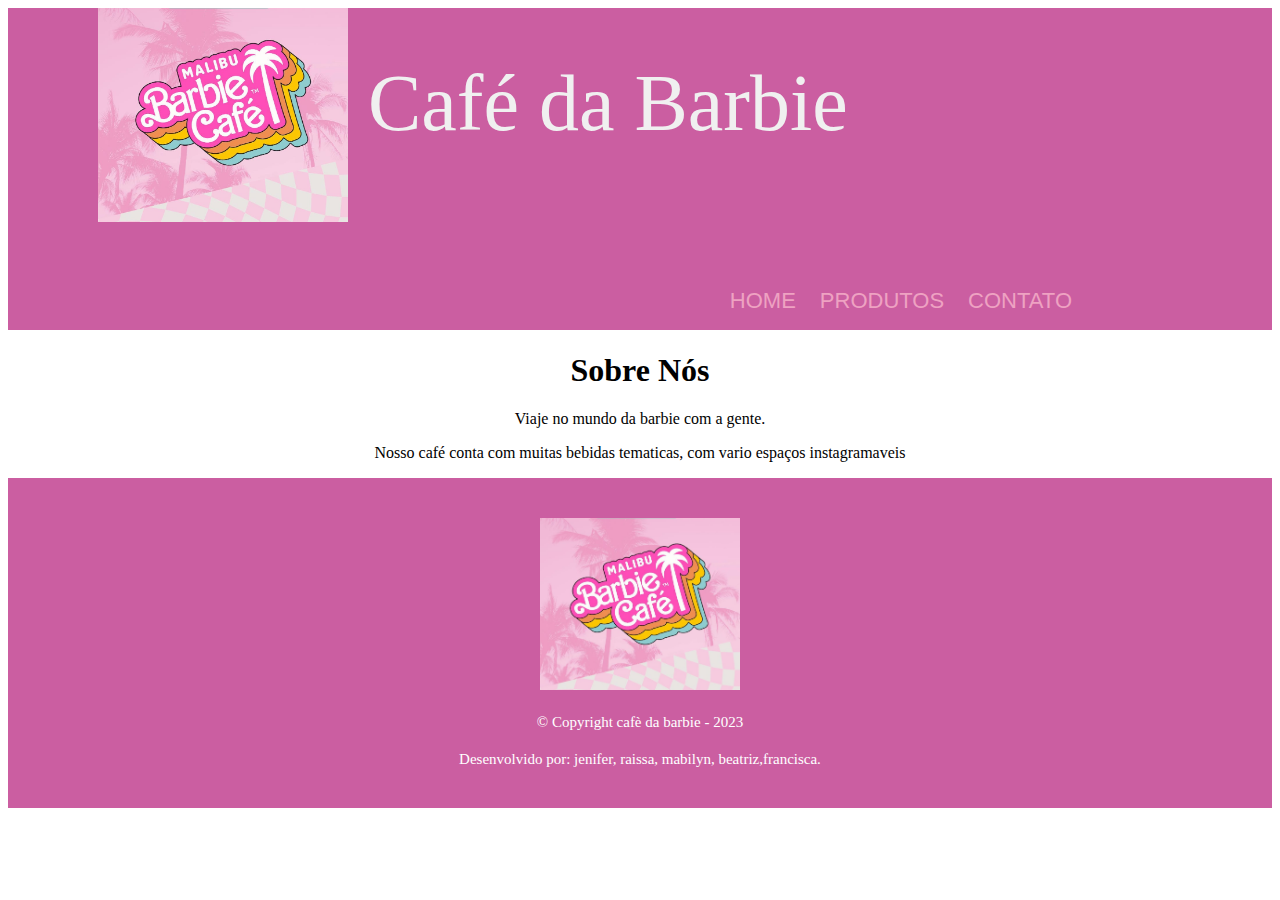
<file: index.html>
<!DOCTYPE html>
<html lang="en">
<head>
    <meta charset="UTF-8">
    <meta name="viewport" content="width=device-width, initial-scale=1.0">
    <link rel="stylesheet" href="style.css">
    <title>Document</title>
</head>
<body>

    <header>
        <div class="logo-site">	
            <a href="#"><img src="logo.jpg"></a>
            <h1><a href="#">Café da Barbie</a></h1>
        </div>
        <nav>
            <ul>
                <li><a href="index.html">Home</a></li>
                <li><a href="produtos.html">Produtos</a></li>
                <li><a href="contato.html">Contato</a></li>
            </ul>
        </nav>
    </header>

    <main class="home">
        <h1>Sobre Nós</h1>
        <p>Viaje no mundo da barbie com a gente. </p>

        <p>Nosso café conta com muitas bebidas tematicas, com vario espaços instagramaveis </p>
        
        
        
    </main>

    <footer>
        <img src="logo.jpg">
		<p class="copyright">&copy; Copyright cafè da barbie - 2023</p>
        <p class="copyright">Desenvolvido por: jenifer, raissa, mabilyn, beatriz,francisca.</p>
    </footer>
    
</body>
</html>
</file>
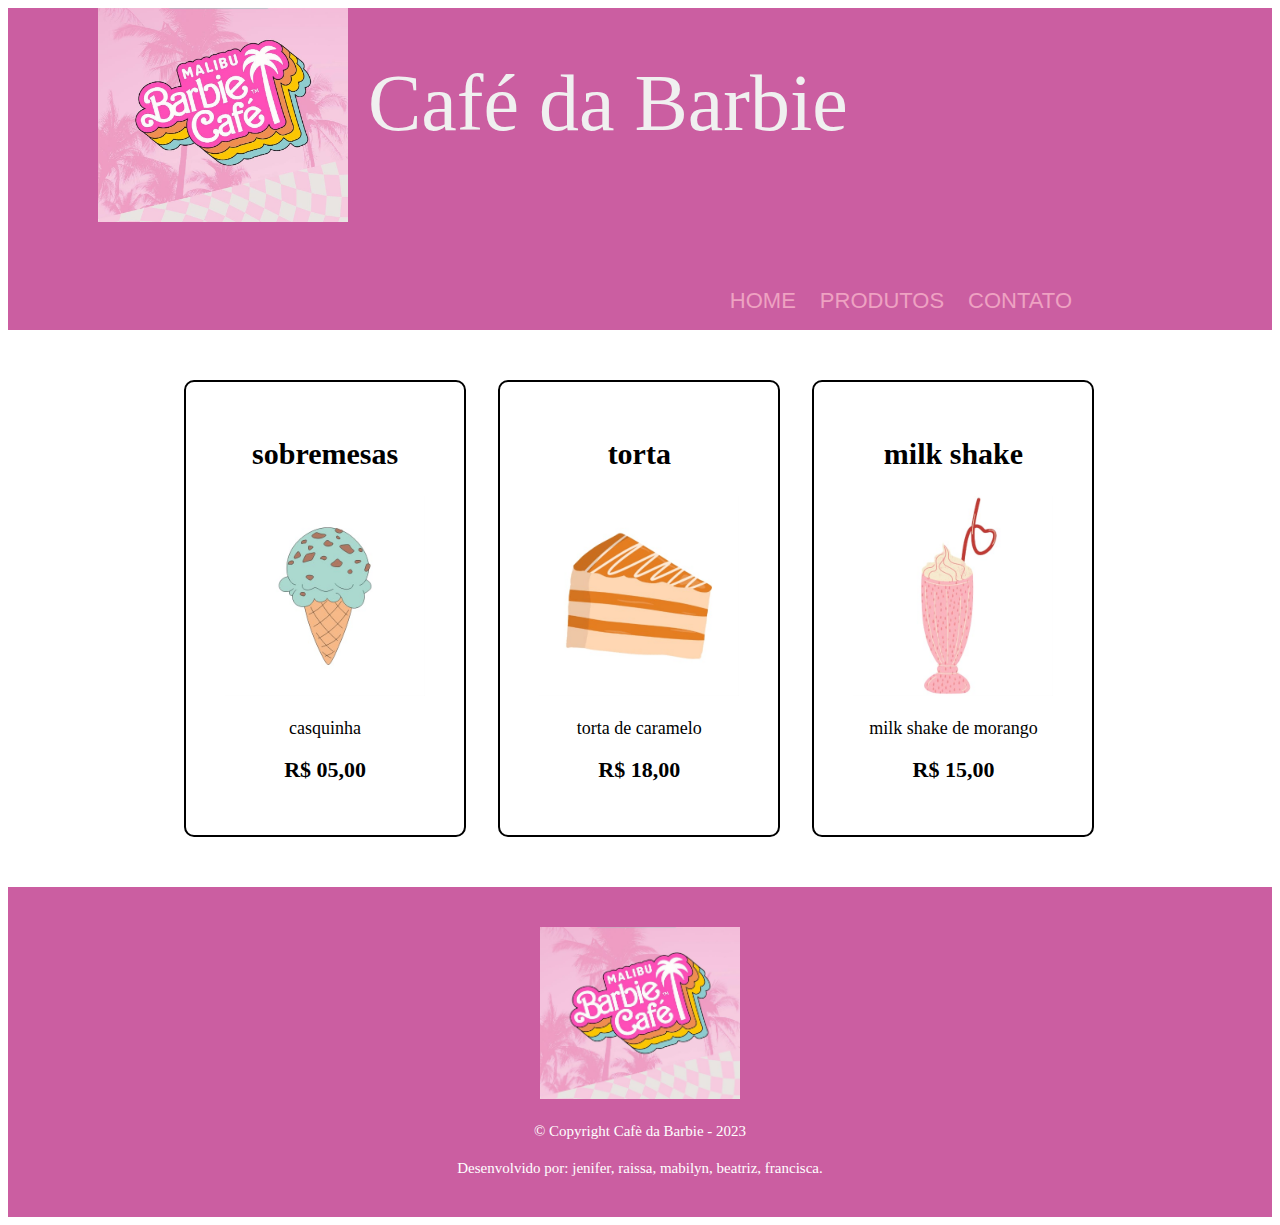
<file: produtos.html>
<!DOCTYPE html>
<html lang="en">
<head>
    <meta charset="UTF-8">
    <meta name="viewport" content="width=device-width, initial-scale=1.0">
    <link rel="stylesheet" href="style.css">
    <title>produtos-cafeteria da barbie</title>
</head>
<body>

    <header>
        <div class="logo-site">	
            <a href="#"><img src="logo.jpg"></a>
            <h1><a href="#">Café da Barbie</a></h1>
        </div>
        <nav>
            <ul>
                <li><a href="index.html">Home</a></li>
                <li><a href="produtos.html">Produtos</a></li>
                <li><a href="contato.html">Contato</a></li>
            </ul>
        </nav>
    </header>

    <main>
        <ul class="produtos">
            <li>
                <h2>sobremesas</h2>
                <img src="sorvete.jpg">
                <p class="produto-descricao">casquinha </p>
                <p class="produto-preco">R$ 05,00</p>
            </li>
            <li>
                <h2>torta</h2>
                <img src="torta.jpg">
                <p class="produto-descricao">torta de caramelo</p>
                <p class="produto-preco">R$ 18,00</p>
            </li>
            <li>
                <h2> milk shake</h2>
                <img src="milkshake.jpg">
                <p class="produto-descricao">milk shake de morango</p>
                <p class="produto-preco">R$ 15,00 </p>
            </li>
        </ul>
    </main>

    <footer>
        <img src="logo.jpg">
		<p class="copyright">&copy; Copyright Cafè da Barbie - 2023</p>
        <p class="copyright">Desenvolvido por: jenifer, raissa, mabilyn, beatriz, francisca.</p>
    </footer>
    
</body>
</html>
</file>
<file: style.css>
header{
    background-color:rgba(202, 91, 160, 0.986);
    display: table;
    width: 100%;
}

.logo-site{
    float:left;
    margin: 0 0 0 90px;
}

.logo-site img{
    float:left;
    max-width: 250px;
}

.logo-site h1{
    display: inline-block;
    margin: 50px 0 0 20px;
    font-family:inherit;
}

.logo-site h1 a{
    text-decoration: none;
    color: #f0f0f0;
    font-weight:lighter;
	font-size: 80px;
}

nav{
    float: right;
    margin: 0 200px 0 150px;
}

nav li{
    display: inline-block;
    margin: 50px 0 0 20px;
}

nav a {
	text-transform: uppercase;
    font-family: Helvetica;
	color: #eea2c2;
	font-size: 22px;
	text-decoration: none;
}

nav a:hover {
	color: #f3e9f1;
}




.home{
    text-align: center;
}


/* estilo do produto */
.produtos {
	width: 940px;
	margin: 0 auto;
	padding: 50px 0;
}
.produtos li {
    display: inline-block;
    text-align: center;
    width: 30%;
    vertical-align: top;
    margin: 0 1.5%;
    padding: 30px 20px;
    box-sizing: border-box;
    border: 2px solid rgb(0, 0, 0);
    border-radius: 10px;
}
.produtos li:hover{
    border-color: rgb(219, 49, 134);
}
.produtos li:active{
    border-color: rgb(211, 70, 157);
}
.produtos li:hover h2{
    font-size: 34px;
}
.produtos h2{
    font-size:30px;
    font-weight: bold;
}


.produtos li img {
    width: 200px;
}

.produto-descricao{
    font-size: 18px;
}
.produto-preco{
    font-size: 22px;
    font-weight: bold;
    margin-top: 10px;
}











footer {
	text-align: center;
	background-color:rgba(202, 91, 160, 0.986);
	padding: 40px 0;
}

footer img{
    width: 200px;
}

.copyright {
	color: #FFFFFF;
	font-size: 15px;
	margin: 20px 0 0;
}
</file>
